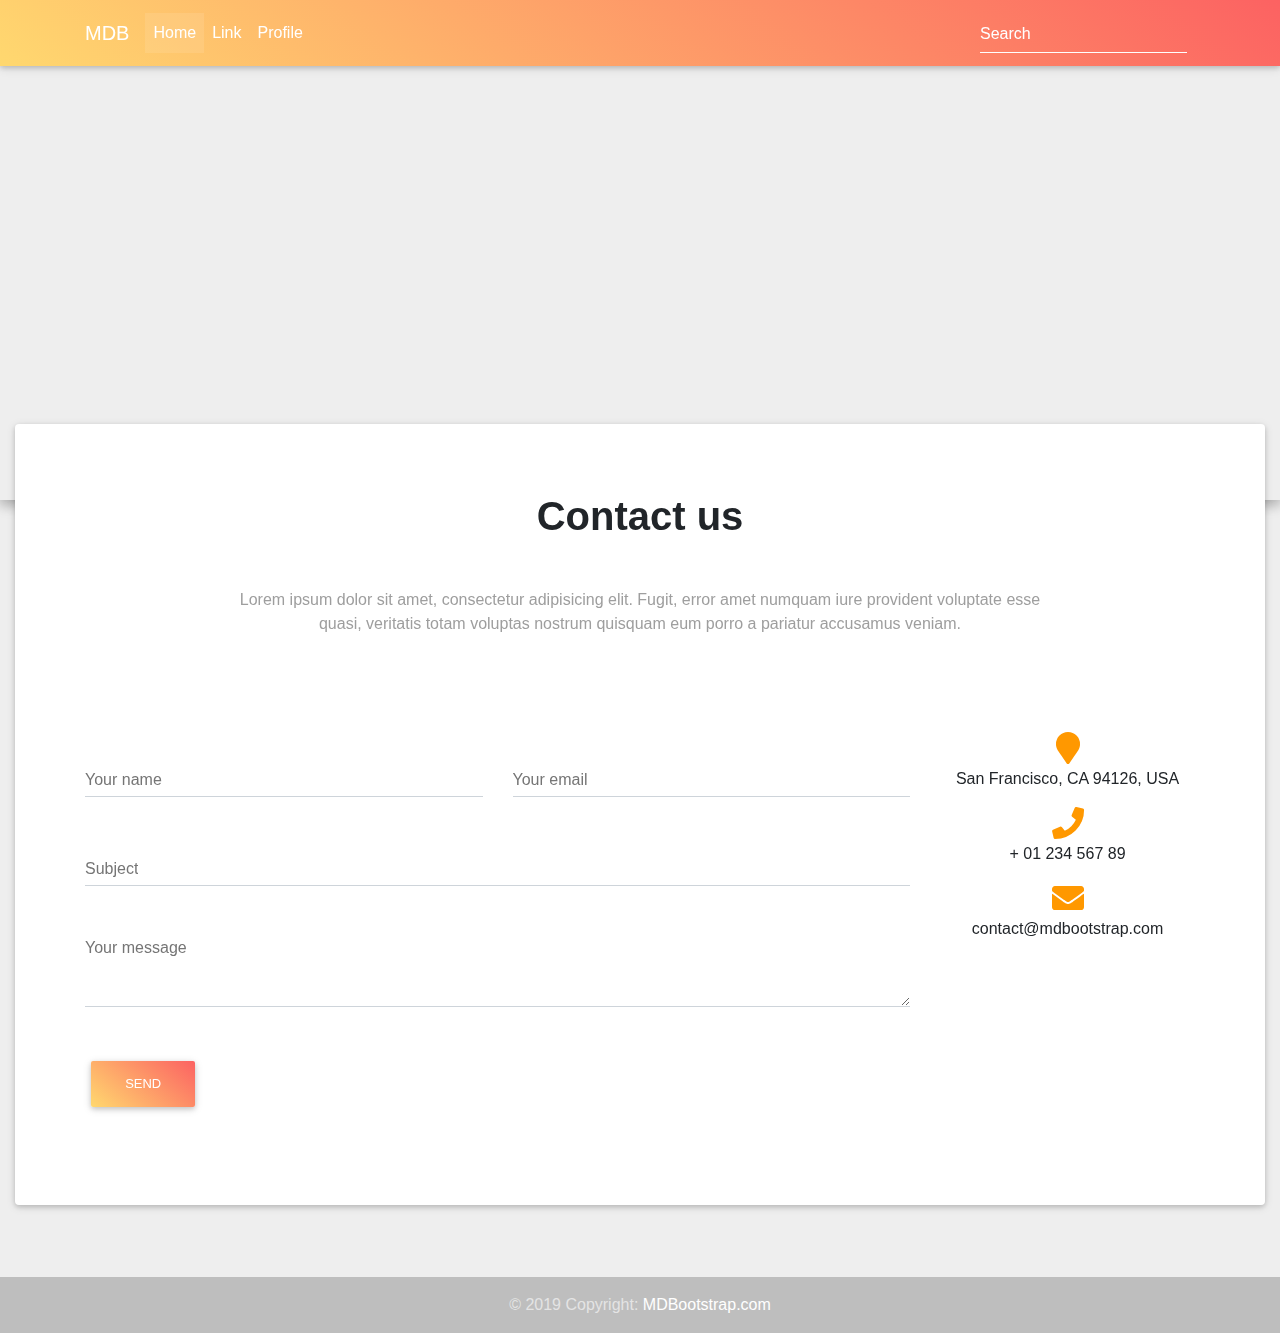
<file: static/lib/mdbootstrap/dist/templates/contact-us.html>
<!DOCTYPE html>
<html lang="en" class="">

<head>
  <!-- Required meta tags always come first -->
  <meta charset="utf-8">
  <meta name="viewport" content="width=device-width, initial-scale=1, shrink-to-fit=no">
  <meta http-equiv="x-ua-compatible" content="ie=edge">
  <title>Material Design Bootstrap Template</title>

  <!-- Font Awesome -->
  <link rel="stylesheet" href="https://use.fontawesome.com/releases/v5.11.2/css/all.css">
  <!-- Bootstrap core CSS -->
  <link href="../css/bootstrap.min.css" rel="stylesheet">
  <!-- Material Design Bootstrap -->
  <link href="../css/mdb.min.css" rel="stylesheet">

  <style>

    .btn .fas, .btn .fab, .btn .far {
      margin-left: 3px;
    }

    h6 {
      line-height: 1.7;
    }

    footer.page-footer {
      margin-top: 0px;
      padding-top: 0px;
    }

    body {
      background-color: #eee;
    }

    .btn.peach-gradient {
      color: #fff !important;
    }

    .map-container-section {
      overflow:hidden;
      /* padding-bottom:56.25%; */
      position:relative;
      height:0;
    }
  .map-container-section iframe {
      left:0;
      top:0;
      height:100%;
      width:100%;
      position:absolute;
    }

  </style>

</head>

<body>

  <!--Main Navigation-->
  <header>

    <!--Navbar-->
    <nav class="navbar navbar-expand-lg navbar-dark fixed-top scrolling-navbar peach-gradient">
      <div class="container">
        <a class="navbar-brand" href="#">
          <strong>MDB</strong>
        </a>
        <button class="navbar-toggler" type="button" data-toggle="collapse" data-target="#navbarSupportedContent-7"
          aria-controls="navbarSupportedContent-7" aria-expanded="false" aria-label="Toggle navigation">
          <span class="navbar-toggler-icon"></span>
        </button>
        <div class="collapse navbar-collapse" id="navbarSupportedContent-7">
          <ul class="navbar-nav mr-auto">
            <li class="nav-item active">
              <a class="nav-link" href="#">Home
                <span class="sr-only">(current)</span>
              </a>
            </li>
            <li class="nav-item">
              <a class="nav-link" href="#">Link</a>
            </li>
            <li class="nav-item">
              <a class="nav-link" href="#">Profile</a>
            </li>
          </ul>
          <form class="form-inline">
            <div class="md-form my-0">
              <input class="form-control mr-sm-2" type="text" placeholder="Search" aria-label="Search">
            </div>
          </form>
        </div>
      </div>
    </nav>

    <section>
      <div id="map-container-demo-section" class="z-depth-1-half map-container-section mb-4" style="height: 500px">
        <iframe src="https://maps.google.com/maps?q=Manhatan&t=&z=15&ie=UTF8&iwloc=&output=embed" frameborder="0" style="border:0"></iframe>
      </div>
    </section>

  </header>
  <!--Main Navigation-->

  <!--Main Layout-->
  <main>

    <div class="container-fluid mb-5">

      <!--Grid row-->
      <div class="row" style="margin-top: -100px;">

        <!--Grid column-->
        <div class="col-md-12">

          <div class="card pb-5">
            <div class="card-body">

              <div class="container">

                <!--Section: Contact v.2-->
                <section class="section">

                  <!--Section heading-->
                  <h2 class="font-weight-bold text-center h1 my-5">Contact us</h2>
                  <!--Section description-->
                  <p class="text-center grey-text mb-5 mx-auto w-responsive">Lorem ipsum dolor sit amet, consectetur
                    adipisicing elit. Fugit, error amet numquam iure provident voluptate
                    esse quasi, veritatis totam voluptas nostrum quisquam eum porro a pariatur accusamus veniam.</p>

                  <div class="row pt-5">

                    <!--Grid column-->
                    <div class="col-md-8 col-xl-9">
                      <form>

                        <!--Grid row-->
                        <div class="row">

                          <!--Grid column-->
                          <div class="col-md-6">
                            <div class="md-form">
                              <input type="text" id="contact-name" class="form-control">
                              <label for="contact-name" class="">Your name</label>
                            </div>
                          </div>
                          <!--Grid column-->

                          <!--Grid column-->
                          <div class="col-md-6">
                            <div class="md-form">
                              <input type="text" id="contact-email" class="form-control">
                              <label for="contact-email" class="">Your email</label>
                            </div>
                          </div>
                          <!--Grid column-->

                        </div>
                        <!--Grid row-->

                        <!--Grid row-->
                        <div class="row">
                          <div class="col-md-12">
                            <div class="md-form">
                              <input type="text" id="contact-Subject" class="form-control">
                              <label for="contact-Subject" class="">Subject</label>
                            </div>
                          </div>
                        </div>
                        <!--Grid row-->

                        <!--Grid row-->
                        <div class="row">

                          <!--Grid column-->
                          <div class="col-md-12">

                            <div class="md-form">
                              <textarea type="text" id="contact-message" class="md-textarea form-control" rows="3"></textarea>
                              <label for="contact-message">Your message</label>
                            </div>

                          </div>
                        </div>
                        <!--Grid row-->

                      </form>

                      <div class="text-center text-md-left my-4">
                        <a class="btn peach-gradient">Send</a>
                      </div>
                    </div>
                    <!--Grid column-->

                    <!--Grid column-->
                    <div class="col-md-4 col-xl-3">
                      <ul class="contact-icons text-center list-unstyled">
                        <li>
                          <i class="fas fa-map-marker fa-2x orange-text"></i>
                          <p>San Francisco, CA 94126, USA</p>
                        </li>

                        <li>
                          <i class="fas fa-phone fa-2x orange-text"></i>
                          <p>+ 01 234 567 89</p>
                        </li>

                        <li>
                          <i class="fas fa-envelope fa-2x orange-text"></i>
                          <p>contact@mdbootstrap.com</p>
                        </li>
                      </ul>
                    </div>
                    <!--Grid column-->

                  </div>

                </section>
                <!--Section: Contact v.2-->

              </div>
            </div>

          </div>
          <!--Grid column-->

        </div>
        <!--Grid row-->

      </div>

    </div>

  </main>
  <!--Main Layout-->

  <!--Footer-->
  <footer class="page-footer pt-4 mt-4   grey lighten-3 text-center text-md-left">

    <!--Copyright-->
    <div class="footer-copyright text-center py-3 wow fadeIn" data-wow-delay="0.3s">
      <div class="container-fluid">
        &copy; 2019 Copyright:
        <a href="https://mdbootstrap.com/docs/jquery/"> MDBootstrap.com </a>

      </div>
    </div>
    <!--/Copyright-->

  </footer>
  <!--/Footer-->

  <!--  SCRIPTS  -->
  <!-- JQuery -->
  <script type="text/javascript" src="../js/jquery.min.js"></script>
  <!-- Bootstrap tooltips -->
  <script type="text/javascript" src="../js/popper.min.js"></script>
  <!-- Bootstrap core JavaScript -->
  <script type="text/javascript" src="../js/bootstrap.min.js"></script>
  <!-- MDB core JavaScript -->
  <script type="text/javascript" src="../js/mdb.min.js"></script>
  <script>
    $(document).ready(() => {
      new WOW().init();
    });
  </script>

  
</body>

</html>
</file>
